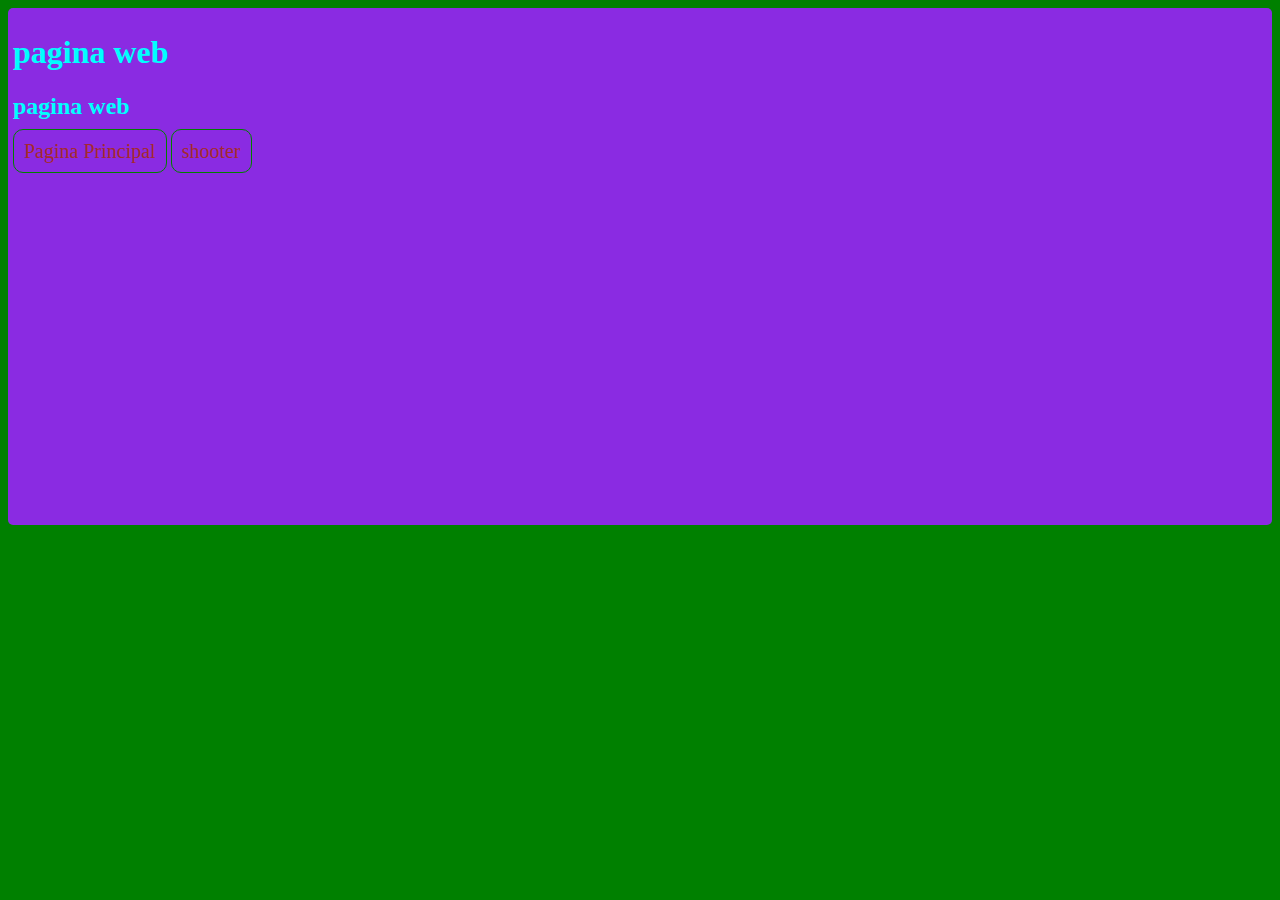
<file: about.html>
<html>
    <head>
        <title>JUEGOS</title>
        <link rel="stylesheet" href="estilos.css">
    </head>
    <body class="about">
        <header>
          <h1>pagina web</h1>
          <h2>pagina web</h2>
          <nav>
            <a href="index.html">Pagina Principal</a>
            <a href="juego.html">shooter
            </a>
            <div class="game-container">
              <div class='embed-container'><iframe src='https://www.onlinegames.io/games/2022/construct/144/truck-racing/index.html' frameborder='0' allowfullscreen></iframe></div>
          </div>
          </nav>
        </header>
    </body>
</html>
</file>
<file: estilos.css>
body {
    background-color: green;
    color: black;
    font-family: ;
}
nav {
    margin-bottom: 20px;
}
nav a {
    color: brown;
    font-size: 20px;
    border: 1px solid green;
    padding: 10px;
    text-decoration: none;
    border-radius: 10px;
}
img {
    max-width: 400px;
    width: 100%;
}

section {
    background-color: rgb(162, 0, 255);
    color: white;
    padding: 5px;
    border-radius: 5px;
}

header {
    background-color: blueviolet;
    color: aqua;
    padding: 5px;
    border-radius: 5px;
    margin-bottom: 10px;
}
body.about {
    background-color: green;
    color: rgb(255, 255, 255);
}
.embed-container { position: relative; padding-bottom: 56.25%; height: 0; overflow: hidden; max-width: 100%; } .embed-container iframe, .embed-container object, .embed-container embed { position: absolute; top: 0; left: 0; width: 100%; height: 100%; }
.game-container {
    width: 600px;
}
</file>
